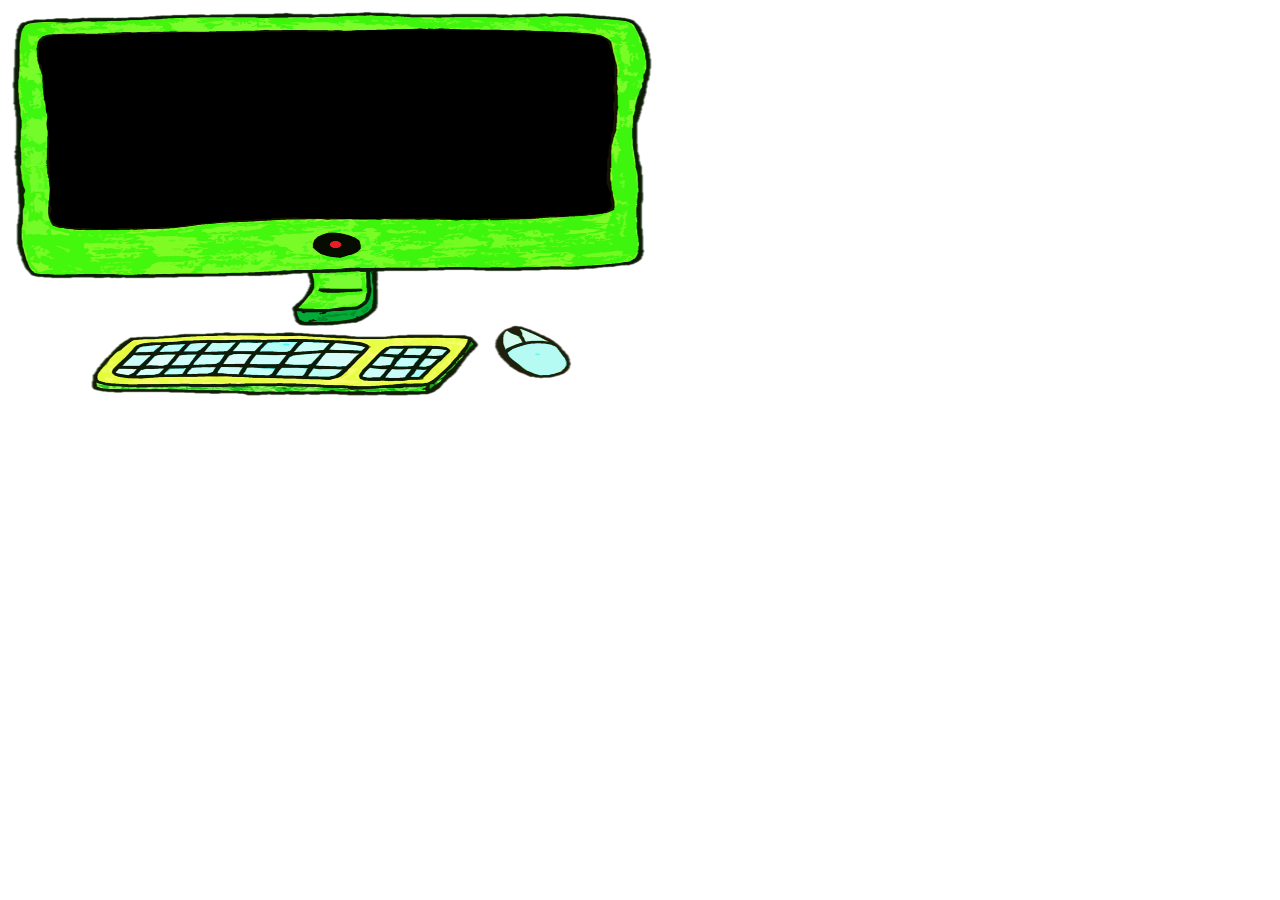
<file: Brython1/index.html>
<html>
	<head>
		<style>
			#pc {
				z-index: -1;
				position: relative;
				height:390px;
				width:650px;				
			}			
			#box {
				width: 700px;
				height: 100px;
				border-radius: 5px;
				z-index: 10;
				float: left;
				position: absolute;
				left: 60px;
				top: 20px;				
			}
			#box div {
				text-align: center;
				float:left;	
			}
			#title{width: 80%; margin-top: 15px;}
			#kw {
				width: 25%;
				height: 70%;			
				margin-left: 1%;
			}
			#cd {width: 25%; height: 70%;}
			#cd div input {
				width: 100px;
				margin-left: 15px;
				margin-right: 10px;	
			}
			button {
				border-radius: 5px;
				border: solid 2px black;
				background-color: white;				
			}
			#res {width: 25%; height: 70%;}			
			input {
				border-radius: 5px;
				border: solid 2px black;
			}
			.words {width:70%; height:50%;}
			.hidden {display:none;}
			#onoff {
				z-index: 10;
				position: absolute;
				left: 320px;
				top: 235px;	
			}
			#onoffBtn {
				width: 30px;
				height: 20px;
				background-color: transparent;
				border: 0;	
			} 
			#clearDiv {margin-top: 45px;}
		</style>		
		<script 
			type="text/javascript" 
			src="brython.js">
		</script>
		<script 
			type="text/javascript" 
			src="brython_stdlib.js">
		</script>
	</head>	
	<body onload="brython()">
		<img id='pc' src="imgs\pcOFF.png">	
		<div id='box' class='hidden'>
			<div id='title'>
				<img src="imgs\title.png" class="words">
			</div>
			<div id='kw' >
				<div><img src="imgs\keyword.png" class="words"></div>
				<div><input id='keywordIn'></div>
				<div id='clearDiv'>
					<button id='clearBtn'>
						clear
					</button>
				</div>
			</div>
			<div id='cd'>
				<div><img src="imgs\toCipher.png" class="words"></div>
				<div>
					<input id='cipherIn'>
					<button id='cipherBtn'>>></button>
				</div>

				<div><img src="imgs\toDecipher.png" class="words"></div>
				<div>
					<input id='decipherIn'>
					<button id='decipherBtn'>>></button>
				</div>				
			</div>
			<div id='res'>
				<div><img src="imgs\secret.png" class="words"></div>
				<input id='secretIn'>

				<div><img src="imgs\message.png" class="words"></div>
				<input id='messageIn'>				
			</div>						
		</div>
		<div id='onoff'>
			<button id='onoffBtn'></button>
		</div>
	</body>
</html>
<script type="text/javascript">

var getByID = (id) => document.getElementById(id);
var clearInput = (ip) => ip.value = '';
clearFields = () => {
	clearInput(getByID('keywordIn'));
	clearInput(getByID('cipherIn'));
	clearInput(getByID('decipherIn'));
	clearInput(getByID('secretIn'));
	clearInput(getByID('messageIn'));
};

</script>
<script type="text/python">
# 1) Basic DOM manipulation :: turn on computer

from browser import document

def turnOnComputer(event):
	document["pc"].src = "imgs\pcON.png"
	document["box"].classList.remove("hidden")

document["onoffBtn"].bind("click", turnOnComputer)
# 2) How to import your code :: Activate cipher 

from AutoKeyCipher import * 

def cipherText(event):
	text = document["cipherIn"].value
	tr = generateTR()
	keyword = document["keywordIn"].value	

	res = cipher(text, tr, keyword)

	document["secretIn"].value = res;

document["cipherBtn"].bind("click", cipherText)


def decipherText(event):
	text = document["decipherIn"].value
	tr = generateTR()
	keyword = document["keywordIn"].value	

	res = decipher(text, tr, keyword)

	document["messageIn"].value = res;

document["decipherBtn"].bind("click", decipherText)

# 3) Use JavaScript objects :: clear fields

from browser import window 

def execJSFunc(event):
	window.clearFields()

document["clearBtn"].bind("click", execJSFunc)
</script>
</file>
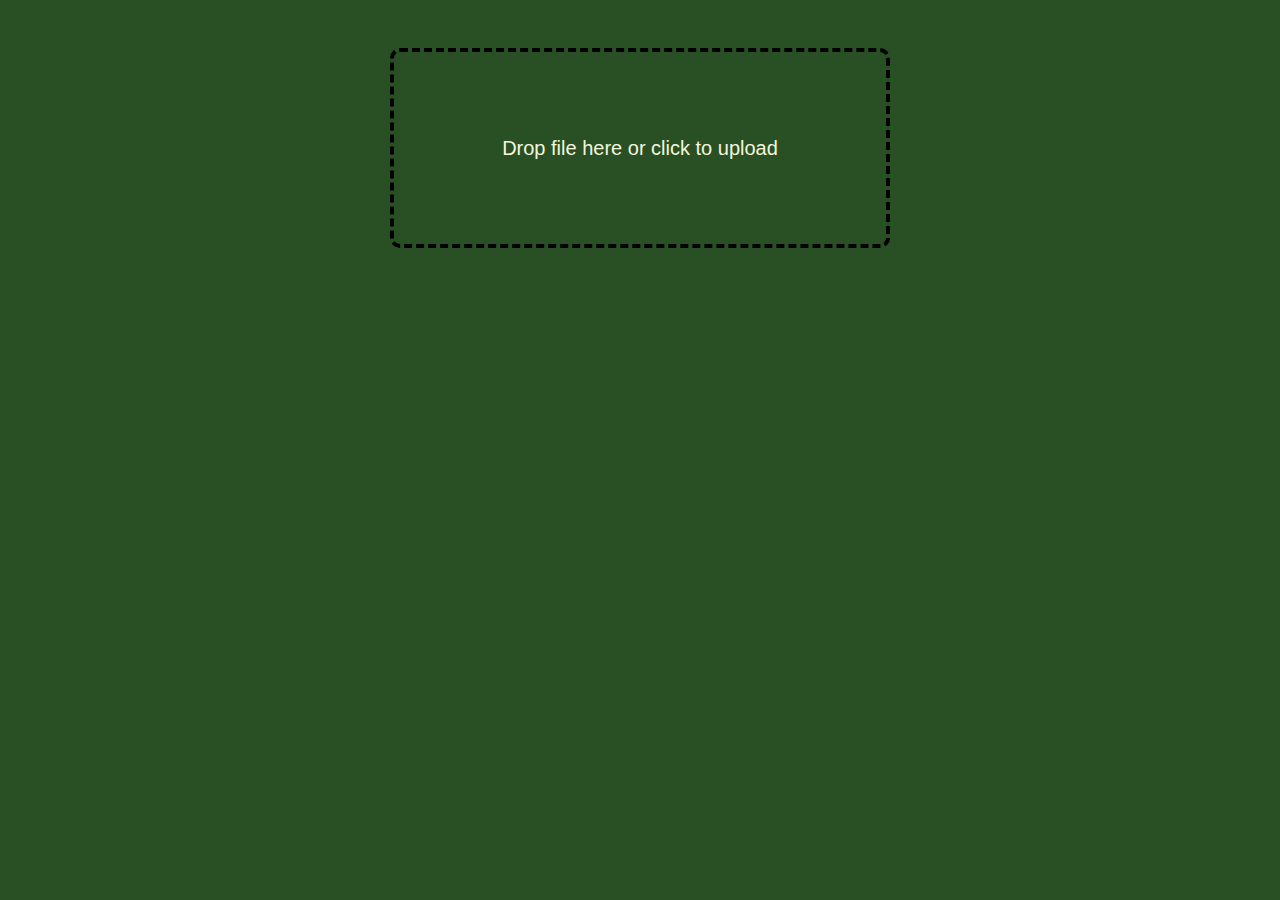
<file: index/inicio/inicio.html>
<!DOCTYPE html>
<html lang="en">

<head>
    <!-- Required meta tags -->
    <meta charset="utf-8" />
    <meta name="viewport" content="width=device-width, initial-scale=1, shrink-to-fit=no" />
    <!-- Bootstrap CSS -->
    <link rel="stylesheet" href="https://stackpath.bootstrapcdn.com/bootstrap/4.5.2/css/bootstrap.min.css"
        integrity="sha384-JcKb8q3iqJ61gNV9KGb8thSsNjpSL0n8PARn9HuZOnIxN0hoP+VmmDGMN5t9UJ0Z" crossorigin="anonymous" />
    <link href="https://fonts.googleapis.com/css2?family=Roboto+Condensed&display=swap" rel="stylesheet" />
    <link rel="stylesheet" href="inicio.css">
    <title>MathBot</title>
    <style>
        body {
            background-color: #285024;
        }
    </style>
</head>

<body>
    <div class="container drop-zone px-4 py-5 mt-5">
        <span class="drop-zone__prompt">Drop file here or click to upload</span>

    </div>

    <script src="inicio.js"></script>
</body>
</file>
<file: index/inicio/inicio.css>
.drop-zone{
    max-width: 500px;
    height: 200px;
    padding: 25px;
    display: flex;
    align-items: center;
    justify-content: center;
    font-family: "Quicksand", sans-serif;
    font-size: 500;
    font-size: 20px;
    cursor: pointer;
    color: beige;
    border: 4px dashed black;
    border-radius: 10px;
}
</file>
